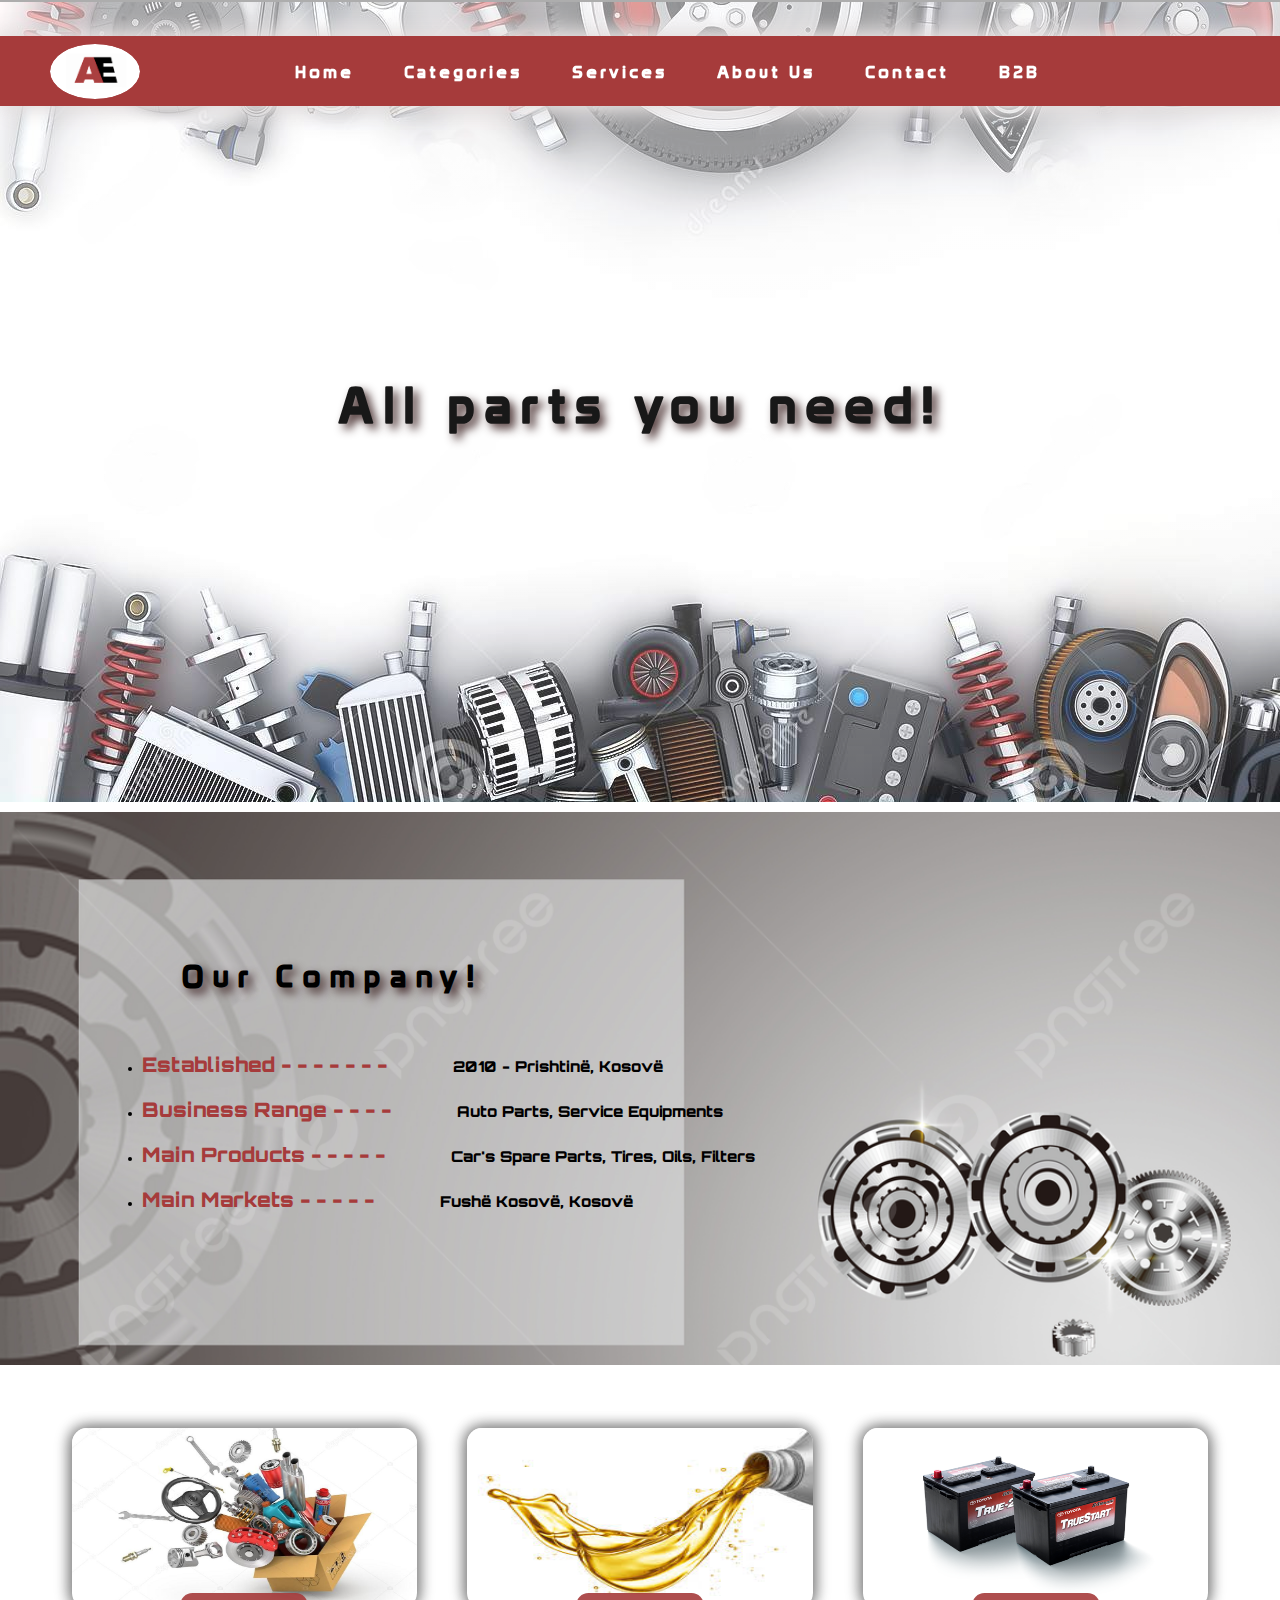
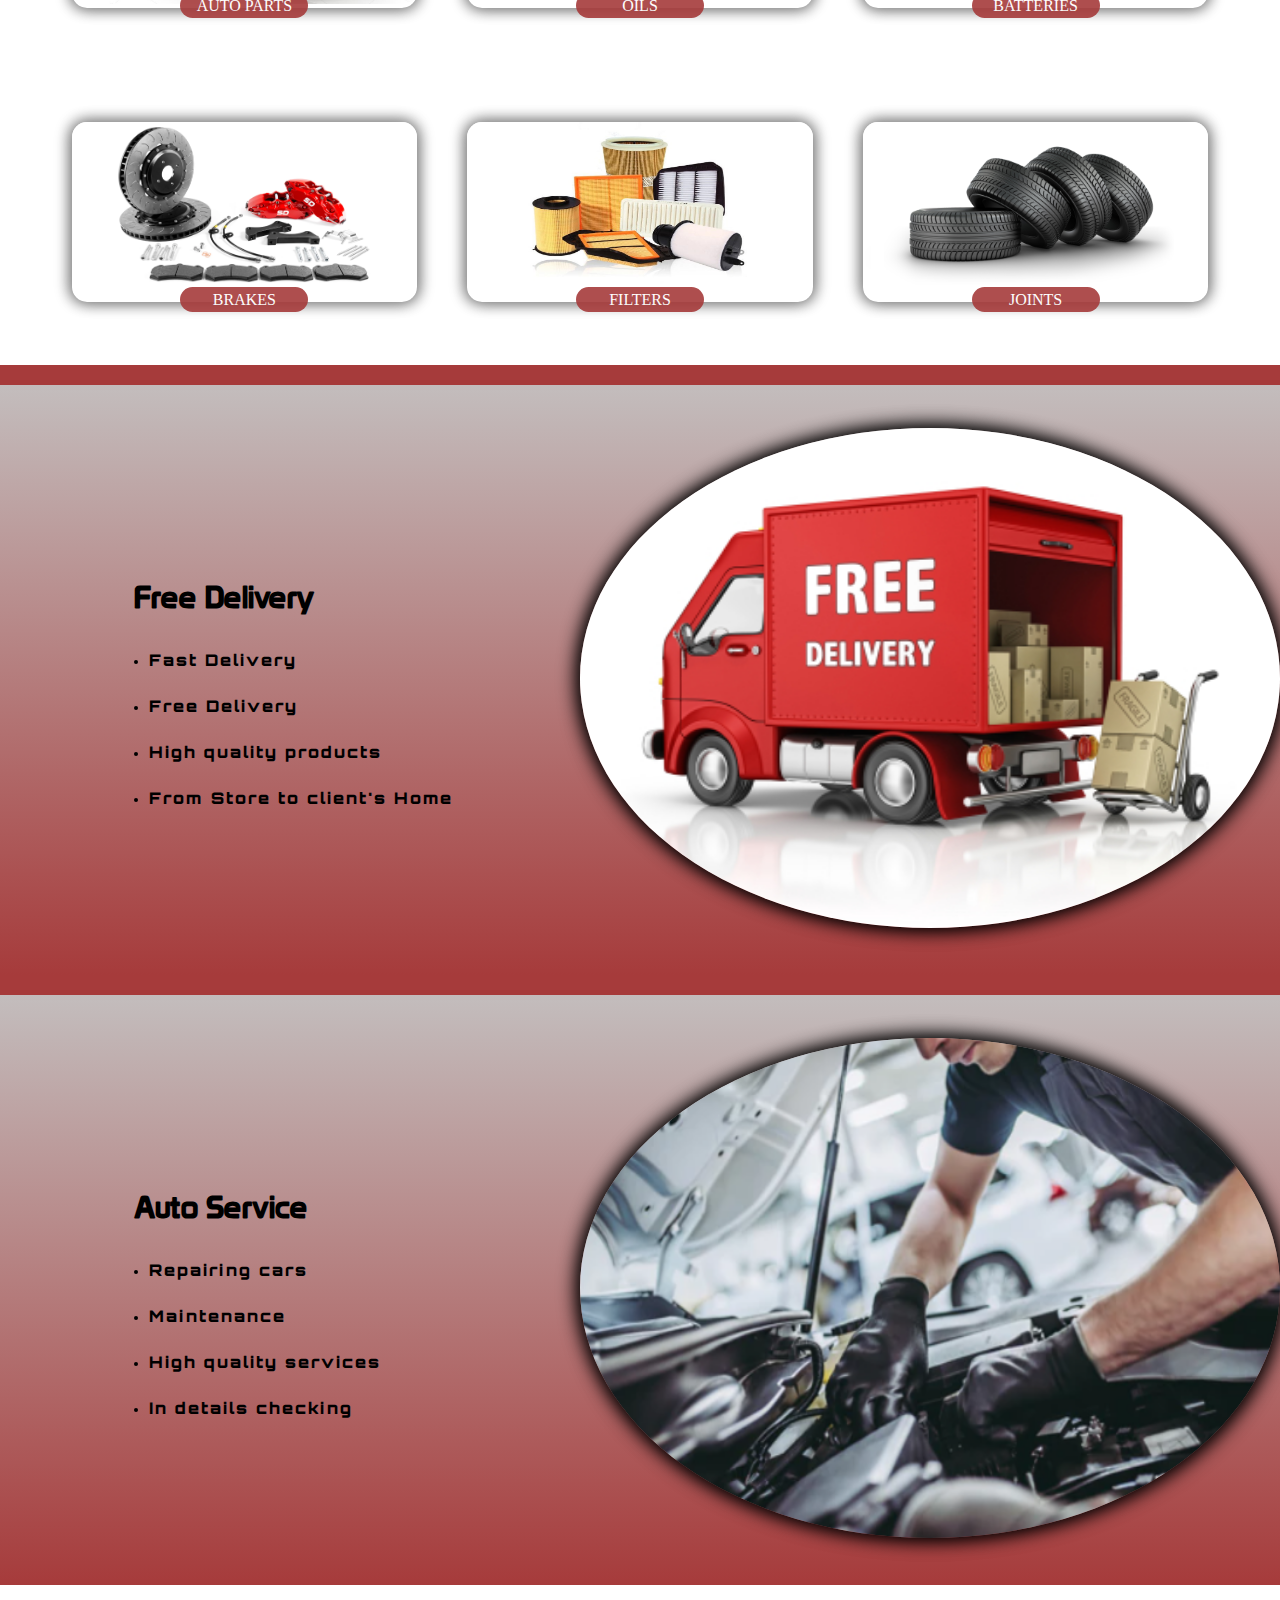
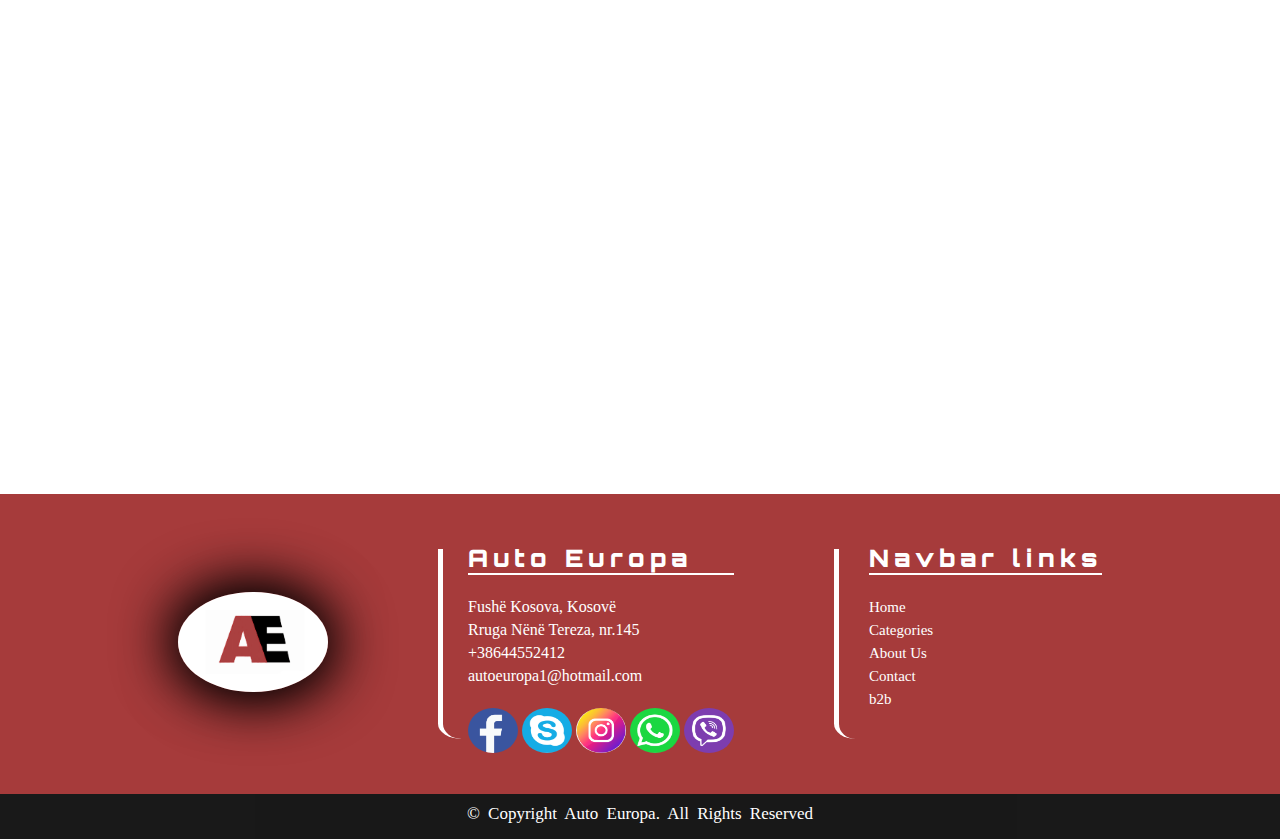
<file: index.html>
<!DOCTYPE html>
<html lang="en">
<head>
    <meta charset="UTF-8">
    <meta http-equiv="X-UA-Compatible" content="IE=edge">
    <meta name="viewport" content="width=device-width, initial-scale=1.0">
    <link rel="stylesheet" href="/assets/css/style.css">
    <link rel="stylesheet" href="https://cdnjs.cloudflare.com/ajax/libs/font-awesome/6.2.0/css/all.min.css" integrity="sha512-xh6O/CkQoPOWDdYTDqeRdPCVd1SpvCA9XXcUnZS2FmJNp1coAFzvtCN9BmamE+4aHK8yyUHUSCcJHgXloTyT2A==" crossorigin="anonymous" referrerpolicy="no-referrer" />
    <link rel="icon" href="/assets/favicon/AE-favicon.png">
    <title>Auto Europa</title>
</head>
<style>     

</style>
<body>

    <header>
        <div class="wrapper">
                <div class="logo">
                    <a href="#home"><img src="/assets/images/logo.png"></img></a>
                </div>
                <nav>
                    <ul>
                        <li><i class="fa-solid fa-house"></i><a href="#home">Home</a></li>
                        <li><a href="#categories">Categories</a></li>
                        <li><a href="#services">Services</a></li>
                        <li><a href="#intro">About Us</a></li>
                        <li><a href="#footer">Contact</a></li>   
                        <li><span><a href="/login-b2b.html">B2B</a></span></li>                  
                    </ul>
                </nav>
                <div class="b2b">
                    <a href="#b2b">B2B</a>
                </div>
        </div>
    </header>

    <section class="img-container" id="home">
            <h3> <i class="fa-solid fa-car-side"></i><span></span>All parts you need!</h3>
    </section>

    <section id="intro">
        <div class="container">
            <div class="introus">
                <h4> <i class="fa-solid fa-house"></i><span></span>Our Company!</h4>
                <ul>
                    <li><span class="lines">Established <span>- - - -  - - - </span></span> 2010 - Prishtinë, Kosovë</li>
                    <li><span class="lines">Business Range<span> - - - - </span> </span>Auto Parts, Service Equipments</li>
                    <li><span class="lines">Main Products<span> - - - - -</span> </span>Car's Spare Parts, Tires, Oils, Filters</li> 
                    <li><span class="lines">Main Markets <span>- - - - - </span></span>Fushë Kosovë, Kosovë</li>
                </ul>
            </div>
        </div>
    </section>

    <section id="categories">
        <div class="container">

            <div class="autoparts">
                <a class="ab" href="#autoparts">AUTO PARTS</a>
                <a class="abc" href="#autoparts"><img src="/assets/images/auto parts.jpg"></a>
            </div>

            <div class="oils">
                <a class="ab" href="#oils"> OILS</a>
                <a class="abc" href="#oils"><img src="/assets/images/oils.jfif"></a>
            </div>

            <div class="batteries">
                <a class="ab" href="#batteries">BATTERIES</a>
                <a class="abc" href="#batteries"><img src="/assets/images/batteries3.png"></a>
            </div>

            <div class="brakes">
                <a class="ab" href="#brakes">BRAKES</a>
                <a class="abc" href="#brakes"><img src="/assets/images/brakes.png"></a>
            </div>

            <div class="filters">
                <a class="ab" href="#filters">FILTERS</a>
                <a class="abc" href="#filters"><img src="/assets/images/filters.jpg"></a>
            </div>

            <div class="tires">
                <a class="ab" href="#tires">JOINTS</a>
                <a class="abc" href="#tires"><img src="/assets/images/tires.png"></a>
            </div>
        </div>
    </section>

    <section id="services">
        <div class="container">

            <div class="content">
                <h3><i class="fa-solid fa-motorcycle"></i><span></span> Free Delivery</h3><br<br><br><br>
                <ul>
                    <li>Fast Delivery</li>
                    <li>Free Delivery</li> 
                    <li>High quality products</li> 
                    <li>From Store to client's Home</li>
                </ul>
            </div>
            <div class="image">
                <img src="/assets/images/free-delivery.jpg">
            </div>
        </div>
        <div class="container">
            <div class="content">
                <h3><i class="fa-solid fa-car-burst"></i><span></span> Auto Service</h3><br<br><br><br>
                <ul>
                    <li>Repairing cars</li>
                    <li>Maintenance</li> 
                    <li>High quality services</li> 
                    <li>In details checking</li>
                </ul>
            </div>
            <div class="image">
                <img src="/assets/images/repairing.png">
            </div>
        </div>
    </section>

    <section class="location">
        <iframe src="https://www.google.com/maps/embed?pb=!1m18!1m12!1m3!1d6115.28281604408!2d21.09230045866189!3d42.63753040200722!2m3!1f0!2f0!3f0!3m2!1i1024!2i768!4f13.1!3m3!1m2!1s0x13549dff700a52f5%3A0xfcc22cc34cd8885f!2sAuto%20Europa!5e0!3m2!1sen!2s!4v1667050505349!5m2!1sen!2s" width="100%" height="500" style="border:0;" allowfullscreen="" loading="lazy" referrerpolicy="no-referrer-when-downgrade"></iframe>
    </section>


    <div id="footer">
        <div class="container">

            <div class="logo">
                <img src="/assets/images/logo.png">
            </div>
            <div class="address">
                <h2>Auto Europa</h2><br>
                <ul>
                <li>Fushë Kosova, Kosovë</li>
                <li>Rruga Nënë Tereza, nr.145</li>
                <li>+38644552412</li>
                <li>autoeuropa1@hotmail.com</li>
                </ul><br>
                
                <a href="https://www.facebook.com/auto.europa1"><img src="/assets/images/fbb.png" title="Follow us on Facebook"></a>
                <a href="www.google.com"><img src="/assets/images/skype.png" title="Follow us on Skype"></a>
                <a href="www.google.com"><img src="/assets/images/instagramm.png" title="Follow us on Instagram"></a>
                <a href="www.google.com"><img src="/assets/images/whatsapp.png" title="Contact us on Whatsapp"></a>
                <a href="www.google.com"><img src="/assets/images/viber.png" title="Contact us on Viber"></a>
            </div>
            <div class="links">
                <h2>Navbar links</h2><br>
                <ul>
                    <li><a href="#home">Home</a></li>
                    <li><a href="#categories">Categories</a></li>
                    <li><a href="#intro">About Us</a></li>
                    <li><a href="#footer">Contact</a></li>
                    <li><a href="#b2b">b2b</a></li>
                </ul>
            </div>
        </div>
    </div>
    </footer>
    
    <div class="copyright"> <!-- copyrightttt-->
        <p> &copy; Copyright  Auto Europa. All Rights Reserved</p>
    </div>
    <a href="#" class="go-home">
        <i class="fa-solid fa-house"></i>
    </a>
    

</body>
</html>
</file>
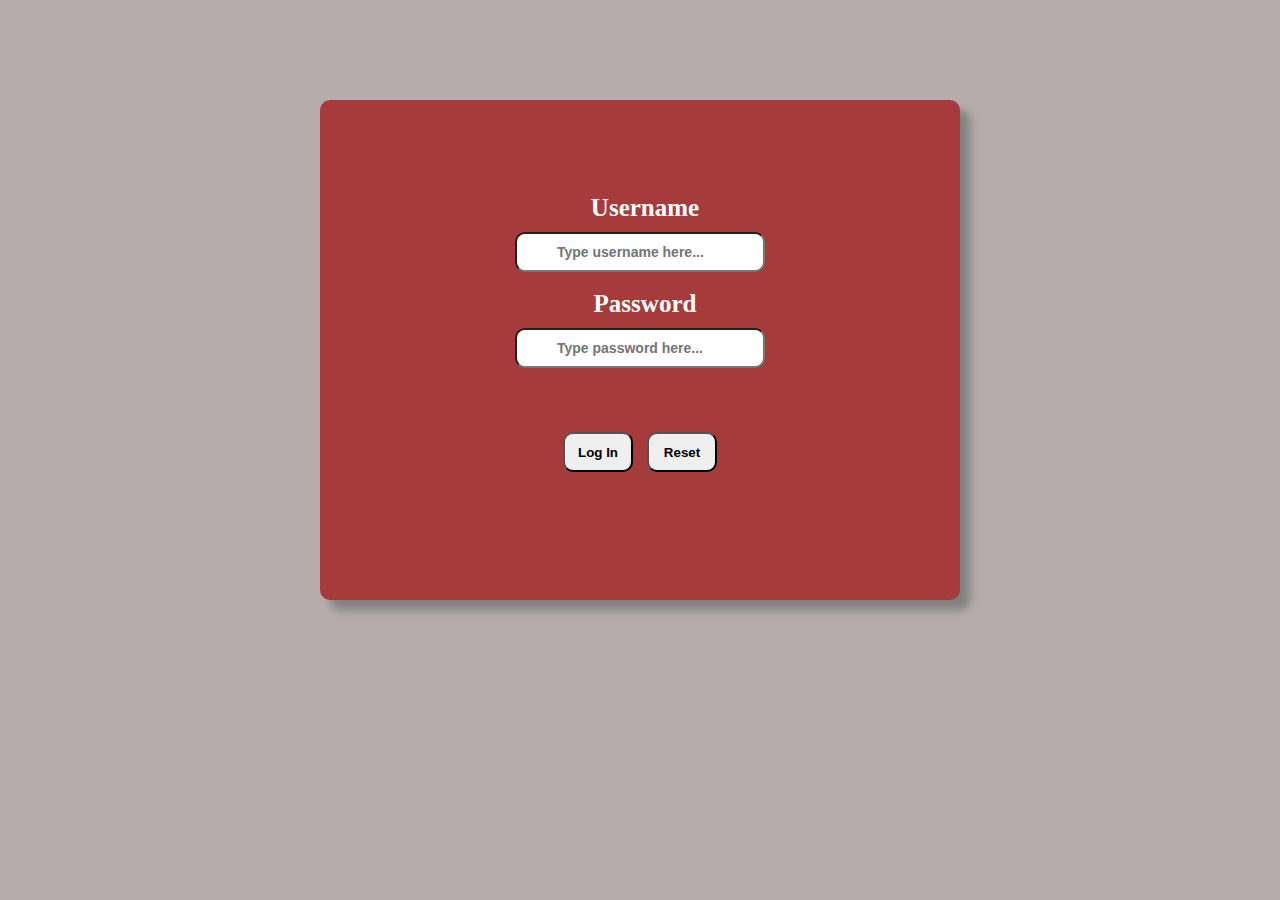
<file: login-b2b.html>
<!DOCTYPE html>
<html lang="en">
<head>
    <meta charset="UTF-8">
    <meta http-equiv="X-UA-Compatible" content="IE=edge">
    <meta name="viewport" content="width=device-width, initial-scale=1.0">
    <link rel="stylesheet" href="https://cdnjs.cloudflare.com/ajax/libs/font-awesome/6.2.0/css/all.min.css" integrity="sha512-xh6O/CkQoPOWDdYTDqeRdPCVd1SpvCA9XXcUnZS2FmJNp1coAFzvtCN9BmamE+4aHK8yyUHUSCcJHgXloTyT2A==" crossorigin="anonymous" referrerpolicy="no-referrer" />
    <link rel="stylesheet" href="/assets/css/style.css">
    <title>B2B Login Form </title>
</head>
<style>
    body {
        background-color:rgb(182, 172, 172);
    }
</style>
<body>


<div class="b2b-login-form">
    <form action="#">
                <br>
                <i class="fa-solid fa-user"></i><label for="username">Username</label><br>
                <input type="text" name="username" id="username" placeholder="Type username here..." autocomplete="off" minlength="2" maxlength="20" required><br><br>
                <i class="fa-solid fa-key"></i><label for="password">Password</label><br>
                <input type="password" name="password" id="password" placeholder="Type password here..." autocomplete="off"><br>

                <br><br><br>
                <button value="submit">Log In</button>
                <input type="reset" value="Reset">
    
                <br><br>
                <p><a href="index.html"><i class="fa-solid fa-house"></i></p>
    </form>
</div>
<br><br><br><br><br><br><br><br><br><br>

</body>
</html>
</file>
<file: assets/css/style.css>
@font-face {
    font-family: 'img-text';
    src: url("/assets/fonts/Prototype.ttf");
}
@font-face {
    font-family: "li-text";
    src: url('/assets/fonts/Orbitron-Black.ttf');
}

* {
    box-sizing: border-box;
    margin: 0px;
    padding: 0px;
}
:root {
    --primary-color: rgb(166, 59, 59);
}
/* ----------------HEADER SECTION ------------*/
header {
    border: 1px solid rgba(153,153,153,0.8) ;
    font-size: 17px;
    font-weight: bold;
    margin-bottom: 0px;
    font-family: 'img-text';
    margin-left: -0.8px;
}
header .wrapper {
    display: flex;
    justify-content: space-between;
    align-items: center;
    /* border: 1px solid green; */
    width: 100%;
    height: 70px;
    position: fixed;
    z-index: 2;
    background-color:var(--primary-color);
    margin-top: 35px;
    box-shadow: -5px -5px 20px rgb(229, 224, 224), 5px 5px 20px rgb(229, 224, 224);
}
header .wrapper .logo {
    height: 55px;
    overflow: hidden;
    border-radius: 50%;
}
header .wrapper .logo img{
    width: 90px;
    height: 55px;
    border-radius: 50%;
    transition: 0.5s all ease-in-out;
}
header .wrapper .logo img:hover{
    transform: scale(1.2);
}
header .wrapper nav ul {
    display: flex;
    gap: 50px;
}
header .wrapper nav i {
    padding-right: 5px;
}
header .wrapper nav ul li a:hover{
    border-bottom: 3px solid white;
    text-shadow: 0px -5px 12px black;
    transition-duration: 0.3s;
}
header .wrapper ul li, .wrapper a {
    list-style-type: none;  
    text-decoration: none;
    color: white;
    letter-spacing: 3px;
}
header .wrapper .b2b {
    margin-right: 50px;
    visibility: hidden;
}
header .wrapper .b2b a:hover{
    border-bottom: 3px solid white;
    text-shadow: 0px -5px 10px black;
    transition-duration: 0.3s;
}
header .wrapper .logo {
    margin-left: 50px;
}

/*---------------- IMG-CONTAINER SECTION -----------*/
.img-container {
    display: flex;
    background: linear-gradient(to top,rgba(255, 255, 255, 0), rgb(255, 255, 255, 0.2), rgb(255, 255, 255, 0.3), rgb(255, 255, 255, 0.4), rgb(255, 255, 255, 0.5)),
    url("/assets/images/main\ photo.jpg");
    /* background-image: url("/assets/images/main\ photo.jpg"); */
    background-repeat: no-repeat;
    background-size: cover; 
    justify-content: center;
    align-items: center;
    opacity: 0.9;
    height: 800px;
}
.img-container h3, h4 {
    font-family: 'img-text';
    font-weight: bold;
    letter-spacing: 10px;
    font-size: 50px;
    text-shadow: 5px 5px 10px rgb(60, 34, 34);
    margin: 10px 0px 5px 0px;
}
.img-container h3:hover{
    color: var(--primary-color);
    text-shadow: 5px 5px 5px black;
    transform: scale(1.2);
    transition:ease-in-out;
    transition-duration: 0.5s;
}
.img-container h3 i{
    color: var(--primary-color);
}
 /* -------------- icons animations --------------- */
h3 i {         
    font-size:30px;
    color: rgb(23, 102, 176);
    animation: shake 0.8s cubic-bezier(.36,.07,.19,.97) both;
    animation-iteration-count: infinite;
    animation-duration: 3s;
}

@keyframes shake {
    0% {
    transform: translate3d(-5px, 0px, 0px);
    }
    10% {
        transform: translate3d(-15px, 0px, 0px);
        }
    20% {
    transform: translate3d(-35px, 0px, 0);
    }
    30% {
    transform: translate3d(-30px, 0, 0);
    }
    40% {
    transform: translate3d(-40px, 0, 0);
    }
}

/*----------------------INTRO SECTION -------------*/
#intro .container {
    display: flex;
    background-image: url('/assets/images/about-img.jpg');
    width: 100%;
    background-size: cover;
    height: 563px;
    background-repeat: no-repeat;
    /* background: linear-gradient(); */
    border-top: 10px solid white;
}
#intro .container .introus {
    padding-left: 150px;
    padding-top: 98px;
    font-family: 'li-text';
    font-weight: bold;
    font-size: 15px;
    width: 723px;
    height: 476px;
    margin-top: 79px;
    margin-left: 92px;
    padding-left: 50px;
    border-radius: 5px;
}
#intro .container .introus:hover {
    border: 3px solid var(--primary-color);
    transition-duration: 0.2s;
}
#intro .container .introus span {
    color:var(--primary-color);
    padding-right: 30px;
    font-weight: bold;
    font-size: 20px;
}
#intro .container .introus h4{
    color: black;
    font-family: "img-text";
    font-size: 30px;
    margin-bottom: 60px;
    margin-top: -40px;
    font-weight: 900;
}
#intro .container h4 span {
    padding-left: 10px;
}
#intro .container i {
    color: var(--primary-color);
    font-size: 40px;
}
#intro .container .introus ul li {
    padding-bottom: 25px;
}

/*-------------- CATEGORIES SECTION -----------*/

#categories .container {
    display: flex;
    /* border: 1px solid red;    */
    color: black;
    height: 600px;
    justify-content: center;
    align-items: center;
    gap: 50px;
    flex-wrap: wrap;
    align-content: space-evenly;
}
#categories .container div {
    /* border: 0px solid black; */
    height: 180px;
    width: 27%;
    box-shadow: 2px 0px 15px grey, -2px 0px 15px grey;
    border-radius: 15px;
    overflow: hidden;
}
#categories .container div:hover{
    border: 2px solid var(--primary-color);
    transition-duration: 0.1s;
}
#categories .container .ab {
    align-self: flex-end;
    height: 25px;
    width: 10%;
    text-align: center;
    margin-bottom: -10px;
    padding-top:3px;
    padding: 4px 0 5px 0;
    background-color: var(--primary-color);
    opacity: 0.9;
    border-radius: 20px;
    /* box-shadow: 10px 10px 10px rgb(166, 59, 59); */
    color: white;
    text-decoration: none;
    position: absolute;
    z-index: 1;
}
#categories .container .ab:hover {
    opacity: 1;
    box-shadow: 2px 0px 15px grey, -2px 0px 15px grey;
    transition-duration: 0.1s;
}
#categories .container .abc {
    width: 100%;
} 
#categories .container img {
    border-radius: 15px;
    transition: 0.5s all ease-in-out;
}
#categories .container img:hover {
    transform: scale(1.2);
    transition-duration: 0.8s;    
}

.container .autoparts {
    display: flex;
    justify-content: center;
    align-items: center;
}
.container .autoparts img {
    height: 180px;
    width: 100%;
    position: relative;
}
.container .oils {
    display: flex;
    justify-content: center;
    align-items: center;
}
.container .oils img {
    height: 180px;
    width: 100%;
    position: relative;
}
.container .batteries {
    display: flex;
    justify-content: center;
    align-items: center;
}
.container .batteries img {
    height: 180px;
    width: 100%;
    position: relative;
}
.container .brakes {
    display: flex;
    justify-content: center;
    align-items: center;
}
.container .brakes img {
    height: 180px;
    width: 100%;
    position: relative;
}
.container .filters {
    display: flex;
    justify-content: center;
    align-items: center;
}
.container .filters img {
    height: 180px;
    width: 100%;
    position: relative;
}
.container .tires {
    display: flex;
    justify-content: center;
    align-items: center;
}
.container .tires img {
    height: 180px;
    width: 100%;
    position: relative;
}

/*------------------ SERVICES SECTION ---------*/
#services {
    display: flex;
    justify-content: center;
    align-items: center;
    flex-wrap: wrap;
    border-bottom: 5px solid white;
}
#services .container {
    width: 100%;
    display: grid;
    grid-template-columns: 3fr 3fr;
    height: 610px;
    /* border: 1px solid yellow; */
    background:linear-gradient(rgb(195, 189, 189),var(--primary-color));
    border-top: 20px solid var(--primary-color);
}
#services .content {
    /* border: 1px solid red; */
    margin:auto;
    height: 400px;
    width: 90%;
    padding-left: 100px;
    padding-top: 90px;
}
#services .content span {
    padding-left: 5px;
}
#services .content i {
    color: var(--primary-color);
    font-size: 40px;
}
#services .container .image {
    border-radius: 50%;
    margin: auto;
    margin-left: 10px;
}
#services .container .image img {
    width: 700px;
    height: 500px;
    border-radius: 50%;
    box-shadow: 2px 0px 20px black, -2px 0px 20px black;
}
#services .container .image img:hover{
    border: 2px solid var(--primary-color);
    transition-duration: 0.1s;
}
#services .container .content ul {
    padding-left: 20px;
}
#services .container .content ul li {
    padding-bottom: 30px;
    font-family: 'li-text';
    letter-spacing: 2px;
}
#services h3 {
    font-family:'img-text';
    font-size: 30px;
}

/*----------------- FOOTER SECTION -------------*/
#footer .container {
    display: flex;
    flex-wrap: wrap;
    height: 300px;
    background-color: var(--primary-color);
    justify-content: center;
    align-items: center;
    gap: 100px;
    position: relative;
}
#footer .logo img {
    width:150px;
    border-radius: 50%;
    height: 100px;
    box-shadow: -5px -5px 60px black, 5px 5px 60px black;
    margin-right: 10px;
}
#footer .address {
    height: 190px;
    border-left: 5px solid white;
    border-bottom-left-radius: 8%;
    padding-left: 25px;
    color: white;
}
#footer .address img {
    width: 50px;
    border-radius: 50%;
    height:45px;
    display: inline-block;
    position: relative;
}
#footer .address ul li, a, h2 {
    margin-bottom: 5px;
    list-style-type: none;
}
#footer .address a, h2 {
    font-family: 'li-text';
    letter-spacing: 5px;
}
#footer .links ul li, a, h2{
    list-style-type: none;
    text-decoration: none;
    color: white;
    text-align: left;
    margin-bottom: 5px;
}
#footer .links {
    height: 190px;
    border-left: 5px solid white;
    padding-left: 30px;
    border-bottom-left-radius: 8%;
}
#footer .links ul li a {
    font-size: 15px;
}
#footer .links ul li a:hover {
    border-bottom: 1px solid white;
}
#footer h2 {
    border-bottom: 2px solid white;
}


.copyright {
    text-align: center;
    height: 45px;
    padding-top: 10px;
    color: white;
    font-size: 17px;
    background-color: black;
    opacity: 0.9;
    word-spacing: 4px;
}

.go-home {
    position: fixed;
    bottom: 10px;
    right: 25px;
}
.go-home i {
    color: white;
    font-size: 20px;
}
.go-home i:hover{
    font-size: 25px;
    transition-duration: 0.3s;
    color: var(--primary-color);
}

.b2b-login-form {
    display: flex;
    justify-content: center;
    align-items: center;
    margin:auto;
    width: 50%;
    height: 500px;
    margin-top: 100px;
    background-color: var(--primary-color);
    box-shadow: 10px 10px 10px grey;
    border-radius: 10px;
}
.b2b-login-form p a{
    color: black;
}
.b2b-login-form form {
    text-align: center;
}
.b2b-login-form label {
    font-size: 25px;
    color: white;
    font-weight: bolder;
}
.b2b-login-form input {
    height: 40px;
    width: 250px;
    margin-top: 10px;
    border-radius: 10px;
}
.b2b-login-form ::placeholder {
    padding: 40px;
    font-weight: bold;
    font-size: 14px;
}
.b2b-login-form input[type=reset]{
    width: 70px;
    height: 40px;
    font-weight: bold;
}
.b2b-login-form input[type=reset]:hover{
transform: scale(1.2);
    transition-duration: 0.3s;
}
.b2b-login-form button {
    width: 70px;
    height: 40px;
    border-radius: 10px;
    padding:10px;
    font-weight: bold;
    margin-right: 10px;
}
.b2b-login-form button:hover{
    transform: scale(1.2);
    transition-duration: 0.3s;
}
.b2b-login-form i {
    font-size: 20px;
    padding-right: 10px;
    color: rgb(167, 207, 88);
}
.b2b-login-form p i {
    margin-top: 20px;
    color: blue;
    font-size: 30px;
}



/*--------------- M O B I L E   V I E W -------------*/


@media (max-width: 400px) {

    body {
        width: 390px;
    }
    header {
        border: 1px solid rgba(153,153,153,0.8) ;
        font-size: 17px;
        font-weight: bold;
        margin-bottom: 0px;
        font-family: 'img-text';
        /* margin-left: -0.8px; */
    }
    header .wrapper {
        display: flex;
        flex-direction: column;                  /*EDITED
        /* justify-content: space-between; */
        align-items: center;
        flex-wrap: wrap;
        /* border: 1px solid green; */
        width: 98%;
        height: 18%;
        font-size: 13px;
        position: fixed;
        z-index: 2;
        background-color:var(--primary-color);
        margin-top: 35px;
        box-shadow: -5px -5px 20px rgb(229, 224, 224), 5px 5px 20px rgb(229, 224, 224);
    }
    header .wrapper .logo {
        height: 65px;
        border-radius: 50%;
        width: 30%;
        margin: auto;     /* EDITED*/
        
    }
    header .wrapper .logo img{
        width: 100%;
        height: 65px;
        border-radius: 50%;
        transition: 0.5s all ease-in-out;
        margin-right: 0px;
        

    }
    header .wrapper .logo img:hover{
        transform: scale(1.2);
    }
    header .wrapper nav ul {
        display: flex;    /* EDITED */
        flex-wrap: wrap;  /* EDITED */
        gap: 15px;        /* EDITED */
        justify-content: center;  /* EDITED */
        /* display: inline-block; */  /* EDITED removed */
        padding-top: 8px;
    }
    header .wrapper nav ul li {
        /* margin: 0px; */
        /* padding: 0px; */
        padding-bottom: 10px;
        
    }

    /* header .wrapper nav ul li a {
        /* margin: 0px; 
    }*/

    header .wrapper nav i {
        display: none;
    }
    header .wrapper nav ul li a:hover {
        border-bottom: 3px solid white;
        text-shadow: 0px -5px 12px black;
        transition-duration: 0.3s;
    }
    header .wrapper ul li, .wrapper a {
        list-style-type: none;  
        text-decoration: none;
        color: white;
        /* letter-spacing: 3px; */
    }
    header .wrapper .b2b {
        margin-right: 50px;
        display: none;
    }


    .img-container {
        display: flex;
        background: linear-gradient(to top,rgba(255, 255, 255, 0), rgb(255, 255, 255, 0.2), rgb(255, 255, 255, 0.3), rgb(255, 255, 255, 0.4), rgb(255, 255, 255, 0.5)),
        url("/assets/images/main\ photo.jpg");
        /* background-image: url("/assets/images/main\ photo.jpg"); */
        background-repeat: no-repeat;
        background-size: cover; 
        justify-content: center;
        align-items: center;
        opacity: 0.9;
        height: 600px;
    }
    .img-container h3, h4 {
        font-family: 'img-text';
        font-weight: bold;
        letter-spacing: 10px;
        font-size: 20px;
        text-shadow: 5px 5px 10px rgb(60, 34, 34);
        /* margin: 10px 0px 5px 0px; */
        text-align: center;
    }
    .img-container h3:hover{
        color: var(--primary-color);
        text-shadow: 5px 5px 5px black;
        transform: scale(1.2);
        transition:ease-in-out;
        transition-duration: 0.5s;
    }
    .img-container h3 i{
        color: var(--primary-color);
    }

    #intro .container {
        display: flex;
        background-image: url('/assets/images/about-img.jpg');
        width: 439px;
        background-size: cover;
        height: 650px;
        background-repeat: no-repeat;
        margin-left: -40px;
        /* background: linear-gradient(); */
    }
    
    #intro .container .introus {
        padding-top: 98px;
        font-family: 'li-text';
        font-weight: bold;
        font-size: 15px;
        width: 40%;
        height: 560px;
        /* margin-top: 79px; */
        margin:auto;
        border-radius: 5px;
        text-align: center;
    }
    #intro .container .introus:hover {
        border: 3px solid var(--primary-color);
        transition-duration: 0.2s;
    }
    #intro .container .introus span.lines {
        color:var(--primary-color);
        padding-left: 5px;
        font-weight: bold;
        font-size: 15px;
    }
    #intro .container .introus span.lines span {
        display: none;
    }
    #intro .container .introus h4{
        color: black;
        font-family: "img-text";
        font-size: 17px;
        /* margin-bottom: 60px; */
        /* margin-top: -40px; */
        font-weight: 900;
    }
    #intro .container h4 span {
        padding-left: 1px;
    }
    #intro .container i {
        color: var(--primary-color);
        font-size: 20px;
        display: none;
    }
    #intro .container .introus ul li {
        padding-bottom: 25px;
        
    }

    #categories .container {
        display: flex;
        flex-direction: column;
        /* border: 1px solid red;    */
        color: black;
        height: auto;
        width: 390px;
        /* justify-content: space-evenly; */
        /* align-content: center; */
        /* gap: 50px; */
        /* flex-wrap: wrap; */
        /* align-content: flex-start; */
        margin-top: 30px;
        margin-bottom: 30px;
    }
    #categories .container div {
        /* border: 0px solid black; */
        height: 180px;
        width: 80%;
        box-shadow: 2px 0px 15px grey, -2px 0px 15px grey;
        border-radius: 15px;
        overflow: hidden;
    }
    #categories .container div:hover{
        border: 2px solid var(--primary-color);
        transition-duration: 0.1s;
    }
    #categories .container .ab {
        align-self: flex-end;
        height: 25px;
        width: 35%;
        text-align: center;
        margin-bottom: -10px;
        padding-top:3px;
        padding: 4px 0 5px 0;
        /* background-color: var(--primary-color); */
        /* opacity: 0.9; */
        /* border-radius: 20px; */
        /* box-shadow: 10px 10px 10px rgb(166, 59, 59); */
        color: white;
        text-decoration: none;
        position: absolute;
        z-index: 1;
    }
    #categories .container .ab:hover {
        opacity: 1;
        box-shadow: 2px 0px 15px grey, -2px 0px 15px grey;
        transition-duration: 0.1s;
    }
    #categories .container .abc {
        width: 100%;
    } 
    #categories .container img {
        border-radius: 15px;
        transition: 0.5s all ease-in-out;
    }
    #categories .container img:hover {
        transform: scale(1.2);
        transition-duration: 0.8s;    
    }
    .container .autoparts {
        display: flex;
        justify-content: center;
        align-items: center;
    }
    .container .autoparts img {
        height: 180px;
        width: 100%;
        position: relative;
    }
    .container .oils {
        display: flex;
        justify-content: center;
        align-items: center;
    }
    .container .oils img {
        height: 180px;
        width: 100%;
        position: relative;
    }
    .container .batteries {
        display: flex;
        justify-content: center;
        align-items: center;
    }
    .container .batteries img {
        height: 180px;
        width: 100%;
        position: relative;
    }
    .container .brakes {
        display: flex;
        justify-content: center;
        align-items: center;
    }
    .container .brakes img {
        height: 180px;
        width: 100%;
        position: relative;
    }
    .container .filters {
        display: flex;
        justify-content: center;
        align-items: center;
    }
    .container .filters img {
        height: 180px;
        width: 100%;
        position: relative;
    }
    .container .tires {
        display: flex;
        justify-content: center;
        align-items: center;
    }
    .container .tires img {
        height: 180px;
        width: 100%;
        position: relative;
    }
    
    
    #services {
        display: flex;
        justify-content: center;
        align-items: center;
        flex-wrap: wrap;
    }
    #services .container {
        width: 100%;
        display: flex;
        flex-direction: column;
        height: 600px;
        /* border: 1px solid yellow; */
        background:linear-gradient(rgb(195, 189, 189),var(--primary-color));
        border-top: 20px solid var(--primary-color);
    }
    #services .content {
        /* border: 1px solid red; */
        margin:auto;
        height: 300px;
        margin: auto;
        margin-bottom: -58px;
        width: 90%;
        padding-left: 65px;
        padding-top: 10px;
        padding-bottom: 0px;
        margin-top: 30px;
    }
    #services .content span {
        padding-left: 5px;
    }
    #services .content i {
        color: var(--primary-color);
        font-size: 40px;
    }
    #services .container .image {
        border-radius: 50%;
        height: 100px;
        margin: auto;
        padding-top: 0px;
    }
    #services .container .image img {
        margin-top: 0px;
        width: 300px;
        height: 200px;
        border-radius: 50%;
        box-shadow: 2px 0px 20px black, -2px 0px 20px black;
    }
    #services .container .image img:hover{
        border: 2px solid var(--primary-color);
        transition-duration: 0.1s;
    }
    #services .container .content ul {
        padding-left: 20px;
    }
    #services .container .content ul li {
        padding-bottom: 30px;
        font-family: 'li-text';
        letter-spacing: 2px;
    }
    #services h3 {
        font-family:'img-text';
        font-size: 30px;
    }
    

    #footer .container {
        display: flex;
        flex-wrap: wrap;
        flex-direction: column;
        height: 800px;
        border-top: 20px solid white;
        background-color: var(--primary-color);
        justify-content: center;
        align-items: center;
        gap: 100px;
        position: relative;
    }
    #footer .logo img {
        width:120px;
        border-radius: 50%;
        height: 80px;
        box-shadow: -5px -5px 60px black, 5px 5px 60px black;
        margin-right: 10px;
    }
    #footer .address {
        height: 190px;
        border-left: 5px solid white;
        border-bottom-left-radius: 8%;
        padding-left: 25px;
        color: white;
    }
    #footer .address img {
        width: 50px;
        border-radius: 50%;
        height:45px;
        display: inline-block;
        /* position: relative; */
    }
    #footer .address ul li, a, h2 {
        margin-bottom: 5px;
        list-style-type: none;
    }
    #footer .address a, h2 {
        font-family: 'li-text';
        letter-spacing: 5px;
    }
    #footer .links ul li, a, h2{
        list-style-type: none;
        text-decoration: none;
        color: white;
        text-align: left;
        margin-bottom: 5px;
    }
    #footer .links {
        height: 190px;
        border-left: 5px solid white;
        padding-left: 30px;
        border-bottom-left-radius: 8%;
    }
    #footer .links ul li a {
        font-size: 15px;
    }
    #footer .links ul li a:hover {
        border-bottom: 1px solid white;
    }
    #footer h2 {
        border-bottom: 2px solid white;
    }
    .copyright {
        text-align: center;
        height: 45px;
        padding-top: 10px;
        color: white;
        font-size: 13px;
        background-color: black;
        opacity: 0.9;
        word-spacing: 4px;
        margin-bottom: 195px;
    }
    .go-home {
        position: fixed;
        bottom: 205px;
        right: 30px;
    }
    .go-home i {
        color: white;
        font-size: 15px;
    }
    .go-home i:hover{
        font-size: 25px;
        transition-duration: 0.3s;
        color: var(--primary-color);
    }

    .b2b-login-form {
        display: flex;
        justify-content: center;
        align-items: center;
        margin:auto;
        width: 80%;
        height: 500px;
        margin-top: 100px;
        background-color: var(--primary-color);
        box-shadow: 10px 10px 10px grey;
        border-radius: 10px;
        margin-bottom: 100px;
    }

}
</file>
